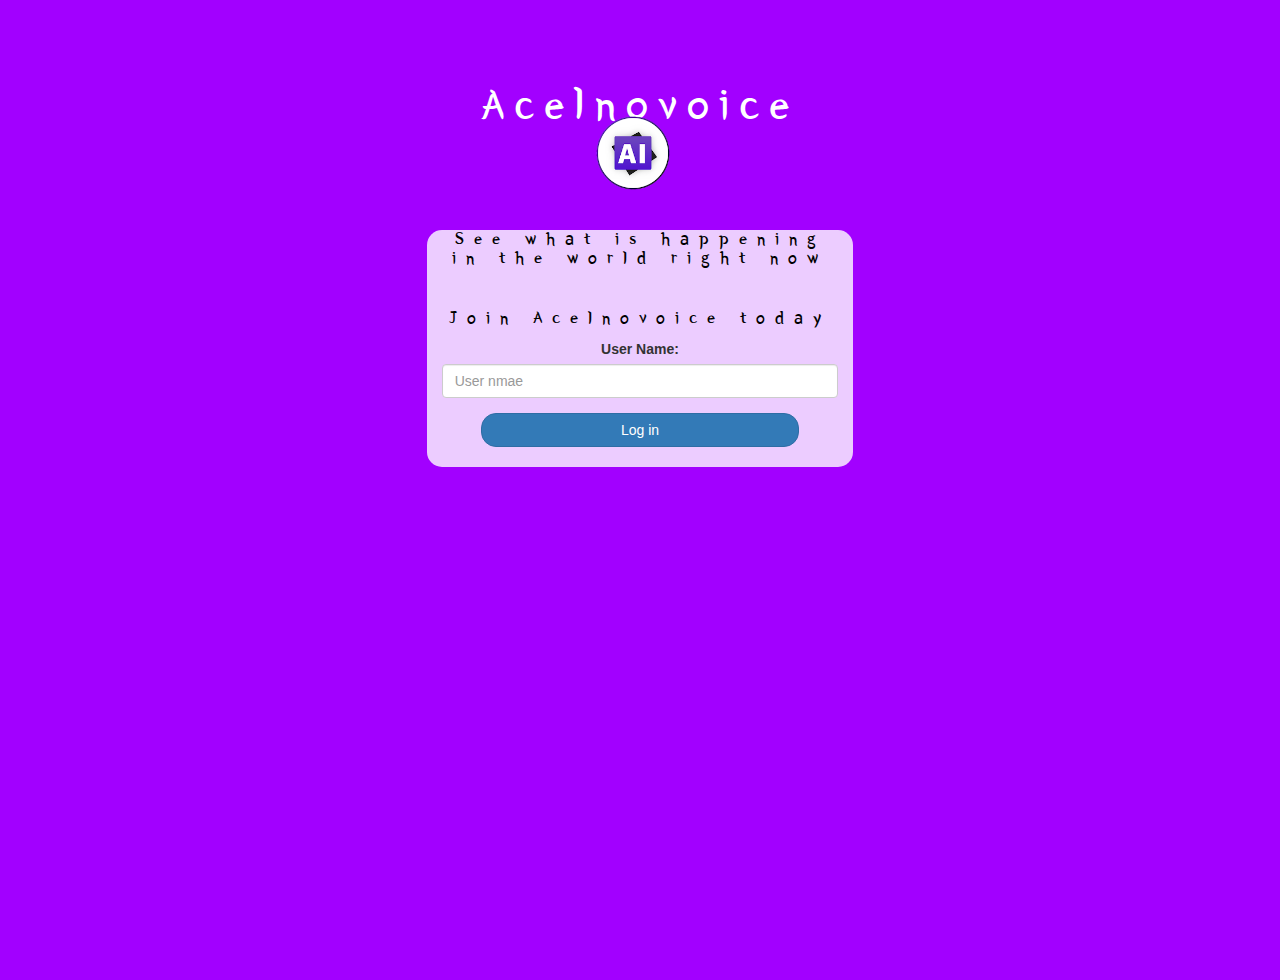
<file: index.html>
<!DOCTYPE html>
<html>
<head>
	<title>Kwitter</title>
<link href="https://fonts.googleapis.com/css?family=Yeon+Sung&display=swap" rel="stylesheet"><meta name="viewport" content="width=device-width, initial-scale=1">

<link rel="stylesheet" href="https://maxcdn.bootstrapcdn.com/bootstrap/3.4.0/css/bootstrap.min.css">
<script src="https://ajax.googleapis.com/ajax/libs/jquery/3.4.1/jquery.min.js"></script>
<script src="https://maxcdn.bootstrapcdn.com/bootstrap/3.4.0/js/bootstrap.min.js"></script>

<link rel="stylesheet" type="text/css" href="style.css">
<script src="kwitter.js"></script>
</head>
<body id="body_backround">
<center>
	<h1 class="header">	
		Acelnovoice	<br><sup>
	<img src="icon.webp" id="img1">
	</sup>
</h1>
	<div class="col-lg-4 col-md-6 col-sm-6 col-xs-11 login_div">
		<h3 class="header2">See what is happening in the world right now</h3>
		<br>
		
		<h4 class="header2">Join Acelnovoice today</h4>
		<div class="form-group">
		  <label >User Name:</label>
        <input type="text" id="user_name" placeholder="User nmae" class="form-control">
		</div>
		<button id="login_button" class="btn btn-primary" onclick="adduser()">Log in</button>
		<br><br>
	</div>
</center>
</body>
</html>
</file>
<file: style.css>
html, body
{
  height: 100%;
  margin: 0;
}

body
{
background-image: linear-gradient(to right top, #a200ff, #a200ff, #a200ff, #a200ff, #a200ff);
}
.header2
{
	color: rgb(0, 0, 0);font-family: 'Yeon Sung';font-size: 18px;letter-spacing: 10px;
}
.header
{
	color: white;font-family: 'Yeon Sung';font-size: 45px;letter-spacing: 10px;margin-top: 80px;
}
.header img
{
	width: 80px;margin-left: -15px;
}

.login_div
{
	background: rgba(255,255,255,0.8);float: none;border-radius: 15px;
}

.logo
{
	width: 80px;margin-top: 30px;border-radius: 40px;
}

#login_button
{
	width: 80%;border-radius: 15px;
}

.room_name
{
	cursor: pointer;
	font-size: 20px;
}


#logout
{
	font-size: 20px; float: right;
}


#output
{
	padding: 10px; width:80%;background: rgba(255,255,255,0.8);border-radius: 15px;
}

.input_div_room_page
{
	width: 80%;
}

.input_div label
{
	color: white;font-size: 20px;
}


.input_div_message_page
{
	position: fixed;bottom: 0px;width: 100%;background: rgba(255,255,255,0.8);
}
.input_div_message_page label
{
	color: black;
}
.input_div_message_page #msg
{
	width: 80%;
}
.input_div_message_page button
{
	margin-top: 15px;
	width: 50%; 
}
.color_white
{
	color: white
}

.user_tick
{
	width:20px;
}
.message_h4
{
	padding-left:5px;color:grey;
}
</file>
